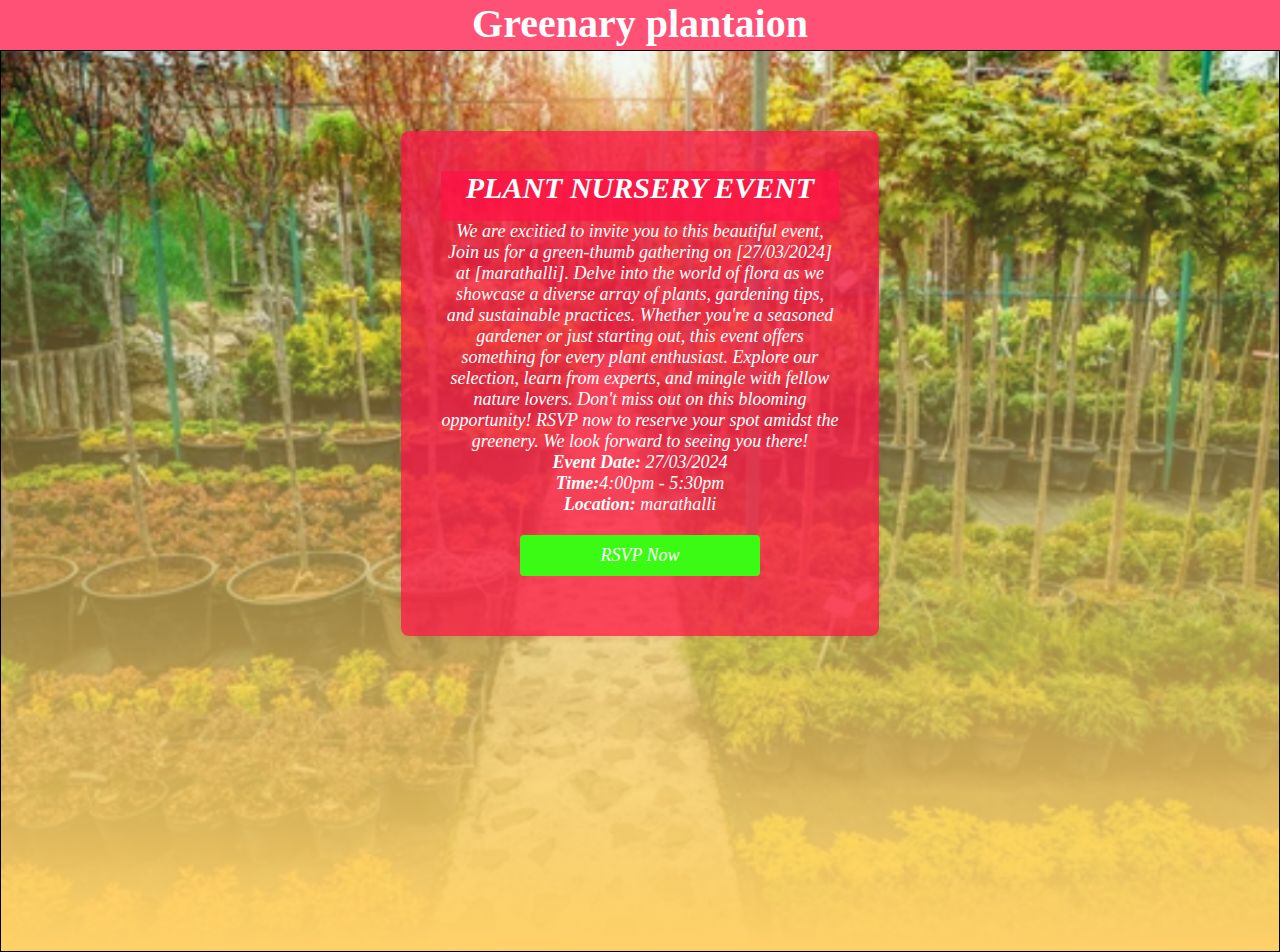
<file: index.html>
<!DOCTYPE html>
<html>
    <head>
        <meta name="viewport" content="width=device-width, initial-scale=1.0">
    <title>plantaion greenary</title>
    <link rel="stylesheet"href="designsheet2.css">
    </head>
    <body>
        <header>
            <h1 style="font-size: 40px;">Greenary plantaion</h1>
        </header>
        <div id="bng">
            <div class="event">
                <h1>PLANT NURSERY EVENT</h1>
                <p>We are excitied to invite you to this beautiful event,  Join us for a green-thumb gathering on [27/03/2024] at [marathalli]. Delve into the world of flora as we showcase a diverse array of plants, gardening tips, and sustainable practices. Whether you're a seasoned gardener or just starting out, this event offers something for every plant enthusiast. Explore our selection, learn from experts, and mingle with fellow nature lovers. Don't miss out on this blooming opportunity! RSVP now to reserve your spot amidst the greenery. We look forward to seeing you there! </p>
                <p><strong>Event Date:</strong> 27/03/2024</p>
                <p><strong>Time:</strong>4:00pm - 5:30pm</p>
                <p><strong>Location:</strong> marathalli</p>
                <a href="#" class="button">RSVP Now</a>
            </div>
            
        <div>
    </body>
  
</html>
</file>
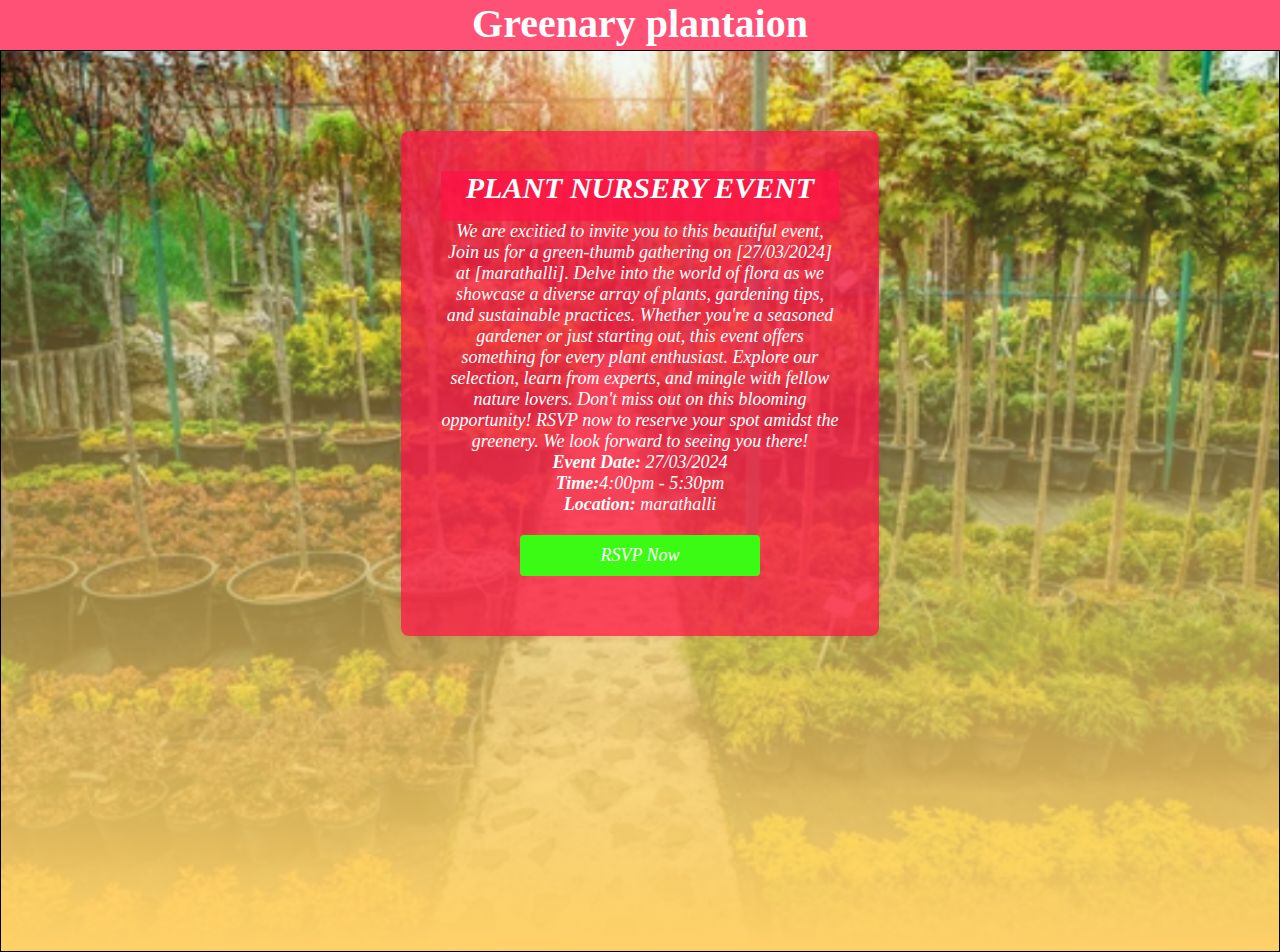
<file: design2.html>
<!DOCTYPE html>
<html>
    <head>
        <meta name="viewport" content="width=device-width, initial-scale=1.0">
    <title>plantaion greenary</title>
    <link rel="stylesheet"href="designsheet2.css">
    </head>
    <body>
        <header>
            <h1 style="font-size: 40px;">Greenary plantaion</h1>
        </header>
        <div id="bng">
            <div class="event">
                <h1>PLANT NURSERY EVENT</h1>
                <p>We are excitied to invite you to this beautiful event,  Join us for a green-thumb gathering on [27/03/2024] at [marathalli]. Delve into the world of flora as we showcase a diverse array of plants, gardening tips, and sustainable practices. Whether you're a seasoned gardener or just starting out, this event offers something for every plant enthusiast. Explore our selection, learn from experts, and mingle with fellow nature lovers. Don't miss out on this blooming opportunity! RSVP now to reserve your spot amidst the greenery. We look forward to seeing you there! </p>
                <p><strong>Event Date:</strong> 27/03/2024</p>
                <p><strong>Time:</strong>4:00pm - 5:30pm</p>
                <p><strong>Location:</strong> marathalli</p>
                <a href="#" class="button">RSVP Now</a>
            </div>
            
        <div>
    </body>
  
</html>
</file>
<file: designsheet2.css>
*{
    padding:0px;
    margin:0px;
}
#bng{
    background-image:linear-gradient(rgba(68, 170, 102, 0.06),#ffd268), url("nursery.png");
    background-size: cover;
    background-position: center;
    height: 100vh;
    border:0.1px solid ;
}
.logo{
    width: 90px;
    position: absolute;
    top:0px;
    left: 0px;
    height: 70px;
}
h1{
    height:50px;
    text-align: center;
    font-size: 15px;
    background-color:#ff1145bc;
    background-size: cover;
    color:#fff;
    font-size: 30px;
}    
.event{
    background-color: #ff1145bc;
    padding: 40px;
    border-radius: 8px;
    box-shadow: 0 0 10px rgba(0, 0, 0, 0.1);
    margin-right:400px;
    margin-left:400px;
    margin-bottom: 80px;
    margin-top:80px;
    border: 10px ;
    text-align: center;
    color:#fff;
    font-size: 18px;
    font-style: italic;

}
.button{
            display: block;
            width: 200px;
            margin: 20px auto;
            padding: 10px 20px;
            background-color: #3bfb15;
            color: #fff;
            text-align: center;
            text-decoration: none;
            border-radius: 4px;
            transition: background-color 0.3s;
}
.buttton:hover {
    background-color: #3bfb15;
}
.image{
    width:500px;
    height:160px;;

}
</file>
